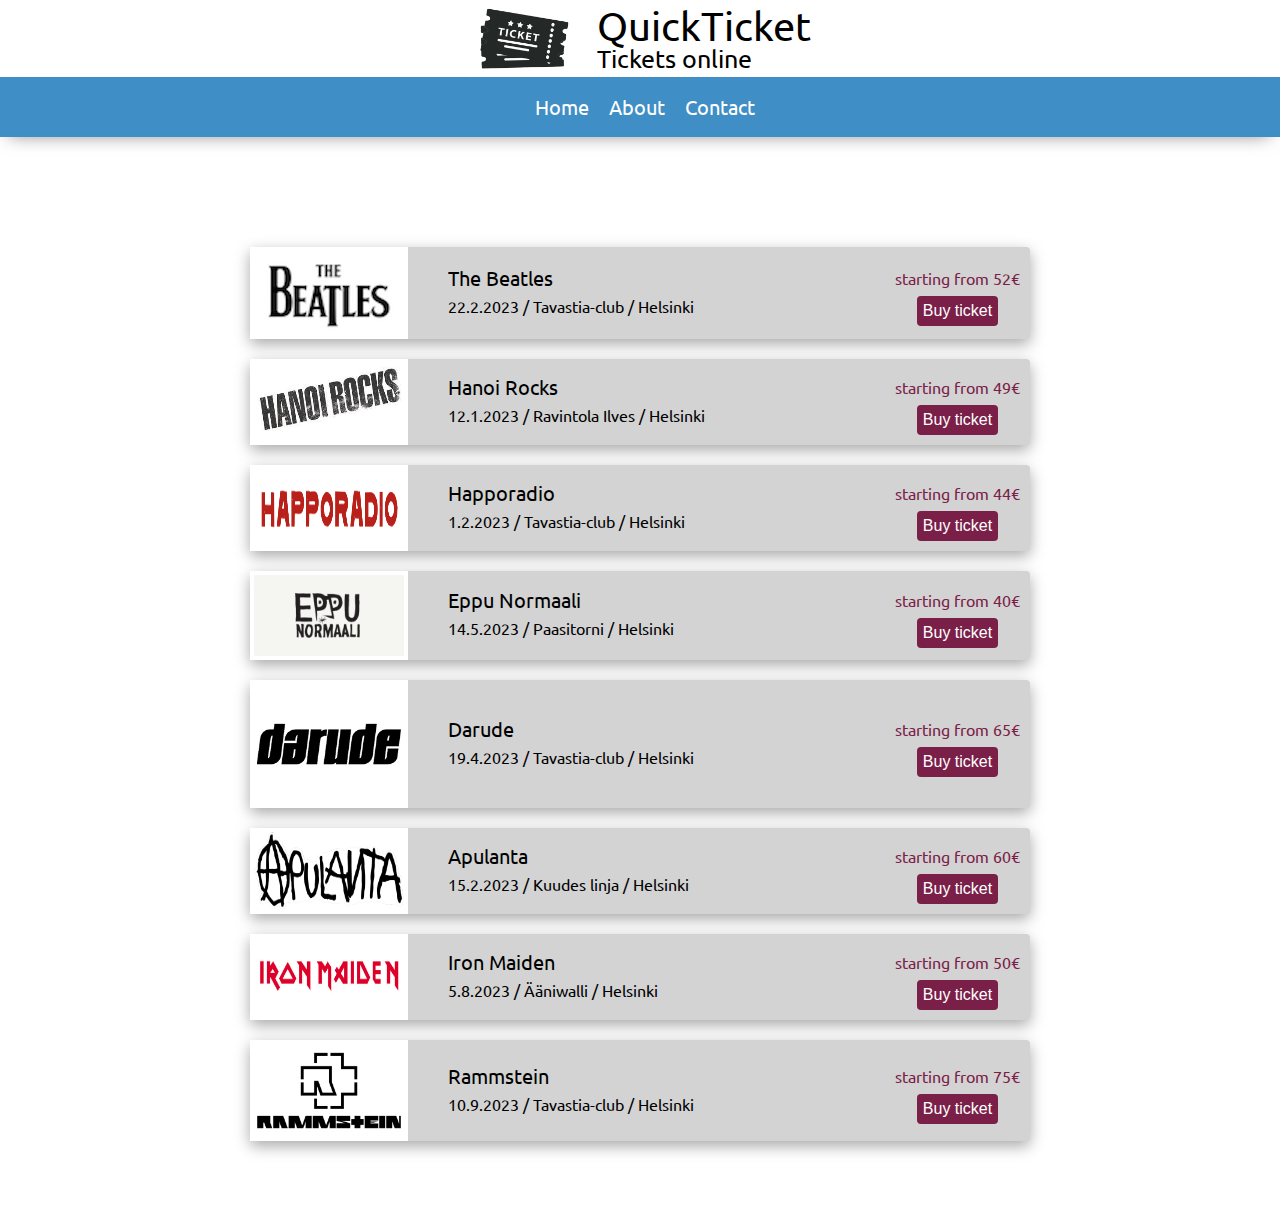
<file: all-available-page/all-available.html>
<!DOCTYPE html>
<html lang="en">
  <head>
    <meta charset="UTF-8" />
    <meta http-equiv="X-UA-Compatible" content="IE=edge" />
    <meta name="viewport" content="width=device-width, initial-scale=1.0" />
    <title>Tickets online</title>
    <link rel="stylesheet" href="../reset.css" />
    <link rel="stylesheet" href="./all-available.css" />
  </head>
  <body>
    <header>
      <figure>
        <img src="../images/companylogo.gif" alt="Company logo" />
      </figure>
      <section>
        <h1>QuickTicket</h1>
        <h3>Tickets online</h3>
      </section>
    </header>
    <nav>
      <ul>
        <li><a href="../index.html">Home</a></li>
        <li><a href="../about-page/about-page.html">About</a></li>
        <li><a href="../contact-page/contact-page.html">Contact</a></li>
      </ul>
    </nav>
    <div class="image-container">
      <h2 class="title">Available Now!</h2>
      <main>
        <section class="article-wrapper">
          <article>
            <figure>
              <img src="../images/TheBeatles.png" alt="TheBeatles" />
            </figure>
            <section class="inf">
              <h4 class="info">The Beatles</h4>
              <p class="date">22.2.2023 / Tavastia-club / Helsinki</p>
              <p class="amount">starting from 52€</p>
            </section>
            <div class="total-container">
              <p class="amount-second">starting from 52€</p>
              <button onclick="selectBand('7')" class="buttontext"></button>
            </div>
          </article>
          <article>
            <figure>
              <img src="../images/hanoirocks.jpeg" alt="hanoi rocks" />
            </figure>
            <section class="inf">
              <h4 class="info">Hanoi Rocks</h4>
              <p class="date">12.1.2023 / Ravintola Ilves / Helsinki</p>
              <p class="amount">starting from 49€</p>
            </section>
            <div class="total-container">
              <p class="amount-second">starting from 49€</p>
              <button onclick="selectBand('6')" class="buttontext"></button>
            </div>
          </article>
          <article>
            <figure>
              <img src="../images/happoradio.png" alt="happoradio" />
            </figure>
            <section class="inf">
              <h4 class="info">Happoradio</h4>
              <p class="date">1.2.2023 / Tavastia-club / Helsinki</p>
              <p class="amount">starting from 44€</p>
            </section>
            <div class="total-container">
              <p class="amount-second">starting from 44€</p>
              <button onclick="selectBand('5')" class="buttontext"></button>
            </div>
          </article>
          <article>
            <figure>
              <img src="../images/eppunormaali.png" alt="eppu normaali" />
            </figure>
            <section class="inf">
              <h4 class="info">Eppu Normaali</h4>
              <p class="date">14.5.2023 / Paasitorni / Helsinki</p>
              <p class="amount">starting from 40€</p>
            </section>
            <div class="total-container">
              <p class="amount-second">starting from 40€</p>
              <button onclick="selectBand('4')" class="buttontext"></button>
            </div>
          </article>
          <article>
            <figure>
              <img src="../images/darude.png" alt="darude" />
            </figure>
            <section class="inf">
              <h4 class="info">Darude</h4>
              <p class="date">19.4.2023 / Tavastia-club / Helsinki</p>
              <p class="amount">starting from 65€</p>
            </section>
            <div class="total-container">
              <p class="amount-second">starting from 65€</p>
              <button onclick="selectBand('3')" class="buttontext"></button>
            </div>
          </article>
          <article>
            <figure>
              <img src="../images/apulanta.png" alt="apulanta" />
            </figure>
            <section class="inf">
              <h4 class="info">Apulanta</h4>
              <p class="date">15.2.2023 / Kuudes linja / Helsinki</p>
              <p class="amount">starting from 60€</p>
            </section>
            <div class="total-container">
              <p class="amount-second">starting from 60€</p>
              <button onclick="selectBand('2')" class="buttontext"></button>
            </div>
          </article>
          <article>
            <figure>
              <img src="../images/ironmaiden.png" alt="ironmaiden" />
            </figure>
            <section class="inf">
              <h4 class="info">Iron Maiden</h4>
              <p class="date">5.8.2023 / Ääniwalli / Helsinki</p>
              <p class="amount">starting from 50€</p>
            </section>
            <div class="total-container">
              <p class="amount-second">starting from 50€</p>
              <button onclick="selectBand('1')" class="buttontext"></button>
            </div>
          </article>
          <article>
            <figure>
              <img src="../images/rammstein.png" alt="rammstein" />
            </figure>
            <section class="inf">
              <h4 class="info">Rammstein</h4>
              <p class="date">10.9.2023 / Tavastia-club / Helsinki</p>
              <p class="amount">starting from 75€</p>
            </section>
            <div class="total-container">
              <p class="amount-second">starting from 75€</p>
              <button onclick="selectBand('0')" class="buttontext"></button>
            </div>
          </article>
        </section>
      </main>
    </div>
    <footer></footer>
    <script>
      function selectBand(id) {
        let redirect = new URL(
        "https://johnyd1997.github.io/QTicket/buy-tickets-page/index.html"
          // `${window.location.href}buy-tickets-page/index.html`
        );
        redirect.searchParams.append("id", id);
        window.location.href = redirect.href;
      }
    </script>
  </body>
</html>
</file>
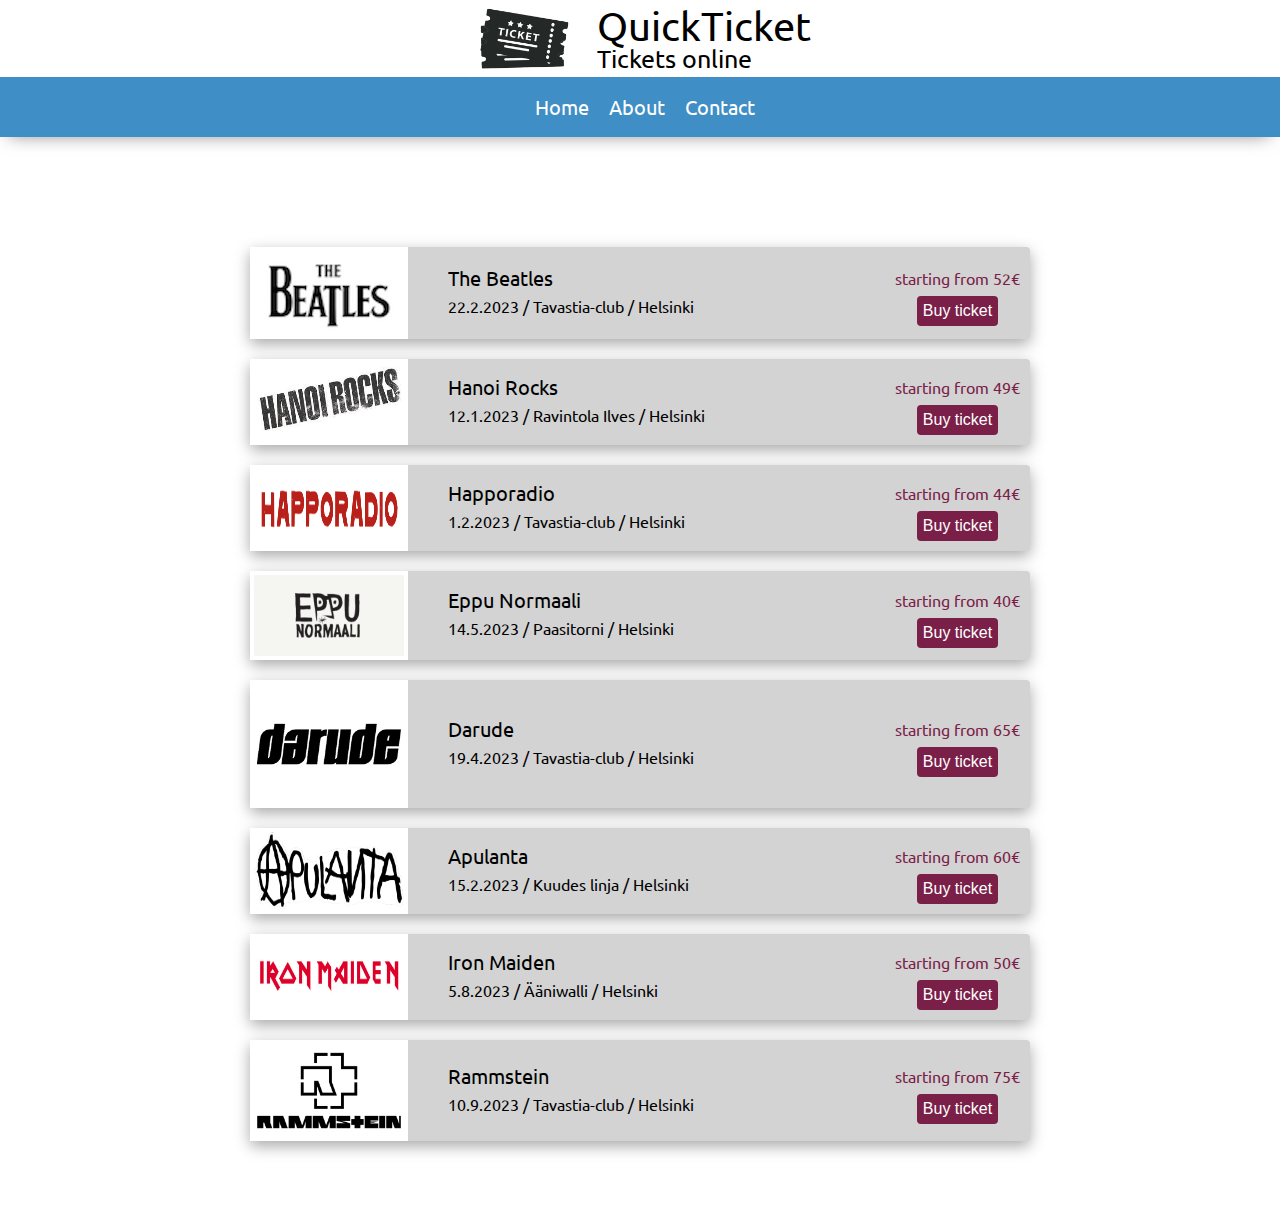
<file: src/all-available-page/all-available.html>
<!DOCTYPE html>
<html lang="en">
  <head>
    <meta charset="UTF-8" />
    <meta http-equiv="X-UA-Compatible" content="IE=edge" />
    <meta name="viewport" content="width=device-width, initial-scale=1.0" />
    <title>Tickets online</title>
    <link rel="stylesheet" href="../reset.css" />
    <link rel="stylesheet" href="./all-available.css" />
  </head>
  <body>
    <header>
      <figure>
        <img src="../images/companylogo.gif" alt="Company logo" />
      </figure>
      <section>
        <h1>QuickTicket</h1>
        <h3>Tickets online</h3>
      </section>
    </header>
    <nav>
      <ul>
        <li><a href="../index.html">Home</a></li>
        <li><a href="../about-page/about-page.html">About</a></li>
        <li><a href="../contact-page/contact-page.html">Contact</a></li>
      </ul>
    </nav>
    <div class="image-container">
      <h2 class="title">Available Now!</h2>
      <main>
        <section class="article-wrapper">
          <article>
            <figure>
              <img src="../images/TheBeatles.png" alt="TheBeatles" />
            </figure>
            <section class="inf">
              <h4 class="info">The Beatles</h4>
              <p class="date">22.2.2023 / Tavastia-club / Helsinki</p>
              <p class="amount">starting from 52€</p>
            </section>
            <div class="total-container">
              <p class="amount-second">starting from 52€</p>
              <button onclick="selectBand('7')" class="buttontext"></button>
            </div>
          </article>
          <article>
            <figure>
              <img src="../images/hanoirocks.jpeg" alt="hanoi rocks" />
            </figure>
            <section class="inf">
              <h4 class="info">Hanoi Rocks</h4>
              <p class="date">12.1.2023 / Ravintola Ilves / Helsinki</p>
              <p class="amount">starting from 49€</p>
            </section>
            <div class="total-container">
              <p class="amount-second">starting from 49€</p>
              <button onclick="selectBand('6')" class="buttontext"></button>
            </div>
          </article>
          <article>
            <figure>
              <img src="../images/happoradio.png" alt="happoradio" />
            </figure>
            <section class="inf">
              <h4 class="info">Happoradio</h4>
              <p class="date">1.2.2023 / Tavastia-club / Helsinki</p>
              <p class="amount">starting from 44€</p>
            </section>
            <div class="total-container">
              <p class="amount-second">starting from 44€</p>
              <button onclick="selectBand('5')" class="buttontext"></button>
            </div>
          </article>
          <article>
            <figure>
              <img src="../images/eppunormaali.png" alt="eppu normaali" />
            </figure>
            <section class="inf">
              <h4 class="info">Eppu Normaali</h4>
              <p class="date">14.5.2023 / Paasitorni / Helsinki</p>
              <p class="amount">starting from 40€</p>
            </section>
            <div class="total-container">
              <p class="amount-second">starting from 40€</p>
              <button onclick="selectBand('4')" class="buttontext"></button>
            </div>
          </article>
          <article>
            <figure>
              <img src="../images/darude.png" alt="darude" />
            </figure>
            <section class="inf">
              <h4 class="info">Darude</h4>
              <p class="date">19.4.2023 / Tavastia-club / Helsinki</p>
              <p class="amount">starting from 65€</p>
            </section>
            <div class="total-container">
              <p class="amount-second">starting from 65€</p>
              <button onclick="selectBand('3')" class="buttontext"></button>
            </div>
          </article>
          <article>
            <figure>
              <img src="../images/apulanta.png" alt="apulanta" />
            </figure>
            <section class="inf">
              <h4 class="info">Apulanta</h4>
              <p class="date">15.2.2023 / Kuudes linja / Helsinki</p>
              <p class="amount">starting from 60€</p>
            </section>
            <div class="total-container">
              <p class="amount-second">starting from 60€</p>
              <button onclick="selectBand('2')" class="buttontext"></button>
            </div>
          </article>
          <article>
            <figure>
              <img src="../images/ironmaiden.png" alt="ironmaiden" />
            </figure>
            <section class="inf">
              <h4 class="info">Iron Maiden</h4>
              <p class="date">5.8.2023 / Ääniwalli / Helsinki</p>
              <p class="amount">starting from 50€</p>
            </section>
            <div class="total-container">
              <p class="amount-second">starting from 50€</p>
              <button onclick="selectBand('1')" class="buttontext"></button>
            </div>
          </article>
          <article>
            <figure>
              <img src="../images/rammstein.png" alt="rammstein" />
            </figure>
            <section class="inf">
              <h4 class="info">Rammstein</h4>
              <p class="date">10.9.2023 / Tavastia-club / Helsinki</p>
              <p class="amount">starting from 75€</p>
            </section>
            <div class="total-container">
              <p class="amount-second">starting from 75€</p>
              <button onclick="selectBand('0')" class="buttontext"></button>
            </div>
          </article>
        </section>
      </main>
    </div>
    <footer></footer>
    <script>
      function selectBand(id) {
        let redirect = new URL(
          `${window.location.origin}/src/buy-tickets-page/buy-tickets.html`
        );
        redirect.searchParams.append("id", id);
        window.location.href = redirect.href;
      }
    </script>
  </body>
</html>
</file>
<file: all-available-page/all-available.css>
/* MAIN COLORS Blue #408EC6, Maroon #7A2048, Indigo #1E2761 and white */

/* MOBILE VIEW */
@import url("https://fonts.googleapis.com/css2?family=Ubuntu&display=swap");
html {
  font-size: 62.5%;
  font-family: "Ubuntu", sans-serif;
}

/* HEADER */

header {
  display: flex;
  flex-direction: row;
  justify-content: center;
  align-items: center;
  padding: 0 1rem 0 1rem;
}

header figure {
  display: block;
  max-width: 100px;
  margin-right: 2rem;
}

header figure img {
  max-width: 100%;
}

header section h1 {
  font-size: 4rem;
}

header section h3 {
  font-size: 2.5rem;
}

/* NAV */

nav {
  background-color: #408ec6;
  padding: 1rem 0 1rem 1rem;
  box-shadow: -1px 8px 18px -10px rgba(0, 0, 0, 0.5);
}

nav ul {
  display: flex;
  justify-content: center;
}

nav ul li {
  padding: 1rem;
}

nav ul li a {
  font-size: 2rem;
  color: white;
  text-decoration: none;
  display: block;
}

nav ul li a:hover {
  color: rgb(199, 204, 209);
}

.title {
  text-align: center;
  font-size: 4rem;
  padding: 3rem;
  color: white;
}

.image-container {
  background-image: url(https://cdn.localspins.com/wp-content/uploads/2020/05/13113530/elevation-mint-10-1024x664.jpg);
  background-position: center; /* Center the image */
  background-repeat: no-repeat; /* Do not repeat the image */
  background-size: cover; /* Resize the background image to cover the entire container */
}

/* MAIN */

main {
  padding-bottom: 6rem;
}

.article-wrapper {
  max-width: 800px;
  margin: auto;
}

article {
  display: flex;

  margin: 1rem;
  margin-bottom: 2rem;
  font-size: medium;
  box-shadow: rgba(0, 0, 0, 0.35) 0px 5px 15px;
  border-radius: 4px;
  background-color: lightgray;
}

figure {
  padding: 0.4rem;
  display: block;
  max-width: 150px;
  display: flex;
  background-color: #fff;
}

figure img {
  max-width: 100%;
}

.inf {
  flex-grow: 1;
  padding: 1rem 0.4rem 0.4rem 0.4rem;
}

.amount {
}

.amount-second {
  display: none;
}

button {
  border-radius: 4px;
  background-color: #7a2048;
  border: none;
  color: #fff;
  text-align: center;
  font-size: 16px;
  transition: all 0.5s;
  cursor: pointer;
  height: 100%;
}

button:hover {
  background-color: #92134d;
}

.buttontext::before {
  content: ">";
}

.info {
  margin-bottom: 1rem;
}

.date {
  margin-bottom: 1rem;
}

/* TABLET VIEW */

@media only screen and (min-width: 600px) {
  .buttontext::before {
    content: "Buy ticket";
  }

  button {
    height: 30px;
  }

  article {
  }

  .amount {
    display: none;
  }

  .amount-second {
    display: block;
    margin-bottom: 1rem;
    margin-top: 1rem;
    color: #7a2048;
  }

  .total-container {
    padding: 1rem;
    text-align: center;
    display: flex;
    flex-direction: column;
    align-items: center;
    justify-content: center;
  }
  .inf {
    padding-top: 1rem;
    padding-left: 4rem;
    display: flex;
    flex-direction: column;
    align-items: flex-start;
    justify-content: center;
  }

  .inf h4 {
    font-size: 2rem;
  }
}
</file>
<file: src/all-available-page/all-available.css>
/* MAIN COLORS Blue #408EC6, Maroon #7A2048, Indigo #1E2761 and white */

/* MOBILE VIEW */
@import url("https://fonts.googleapis.com/css2?family=Ubuntu&display=swap");
html {
  font-size: 62.5%;
  font-family: "Ubuntu", sans-serif;
}

/* HEADER */

header {
  display: flex;
  flex-direction: row;
  justify-content: center;
  align-items: center;
  padding: 0 1rem 0 1rem;
}

header figure {
  display: block;
  max-width: 100px;
  margin-right: 2rem;
}

header figure img {
  max-width: 100%;
}

header section h1 {
  font-size: 4rem;
}

header section h3 {
  font-size: 2.5rem;
}

/* NAV */

nav {
  background-color: #408ec6;
  padding: 1rem 0 1rem 1rem;
  box-shadow: -1px 8px 18px -10px rgba(0, 0, 0, 0.5);
}

nav ul {
  display: flex;
  justify-content: center;
}

nav ul li {
  padding: 1rem;
}

nav ul li a {
  font-size: 2rem;
  color: white;
  text-decoration: none;
  display: block;
}

nav ul li a:hover {
  color: rgb(199, 204, 209);
}

.title {
  text-align: center;
  font-size: 4rem;
  padding: 3rem;
  color: white;
}

.image-container {
  background-image: url(https://cdn.localspins.com/wp-content/uploads/2020/05/13113530/elevation-mint-10-1024x664.jpg);
  background-position: center; /* Center the image */
  background-repeat: no-repeat; /* Do not repeat the image */
  background-size: cover; /* Resize the background image to cover the entire container */
}

/* MAIN */

main {
  padding-bottom: 6rem;
}

.article-wrapper {
  max-width: 800px;
  margin: auto;
}

article {
  display: flex;

  margin: 1rem;
  margin-bottom: 2rem;
  font-size: medium;
  box-shadow: rgba(0, 0, 0, 0.35) 0px 5px 15px;
  border-radius: 4px;
  background-color: lightgray;
}

figure {
  padding: 0.4rem;
  display: block;
  max-width: 150px;
  display: flex;
  background-color: #fff;
}

figure img {
  max-width: 100%;
}

.inf {
  flex-grow: 1;
  padding: 1rem 0.4rem 0.4rem 0.4rem;
}

.amount {
}

.amount-second {
  display: none;
}

button {
  border-radius: 4px;
  background-color: #7a2048;
  border: none;
  color: #fff;
  text-align: center;
  font-size: 16px;
  transition: all 0.5s;
  cursor: pointer;
  height: 100%;
}

button:hover {
  background-color: #92134d;
}

.buttontext::before {
  content: ">";
}

.info {
  margin-bottom: 1rem;
}

.date {
  margin-bottom: 1rem;
}

/* TABLET VIEW */

@media only screen and (min-width: 600px) {
  .buttontext::before {
    content: "Buy ticket";
  }

  button {
    height: 30px;
  }

  article {
  }

  .amount {
    display: none;
  }

  .amount-second {
    display: block;
    margin-bottom: 1rem;
    margin-top: 1rem;
    color: #7a2048;
  }

  .total-container {
    padding: 1rem;
    text-align: center;
    display: flex;
    flex-direction: column;
    align-items: center;
    justify-content: center;
  }
  .inf {
    padding-top: 1rem;
    padding-left: 4rem;
    display: flex;
    flex-direction: column;
    align-items: flex-start;
    justify-content: center;
  }

  .inf h4 {
    font-size: 2rem;
  }
}
</file>
